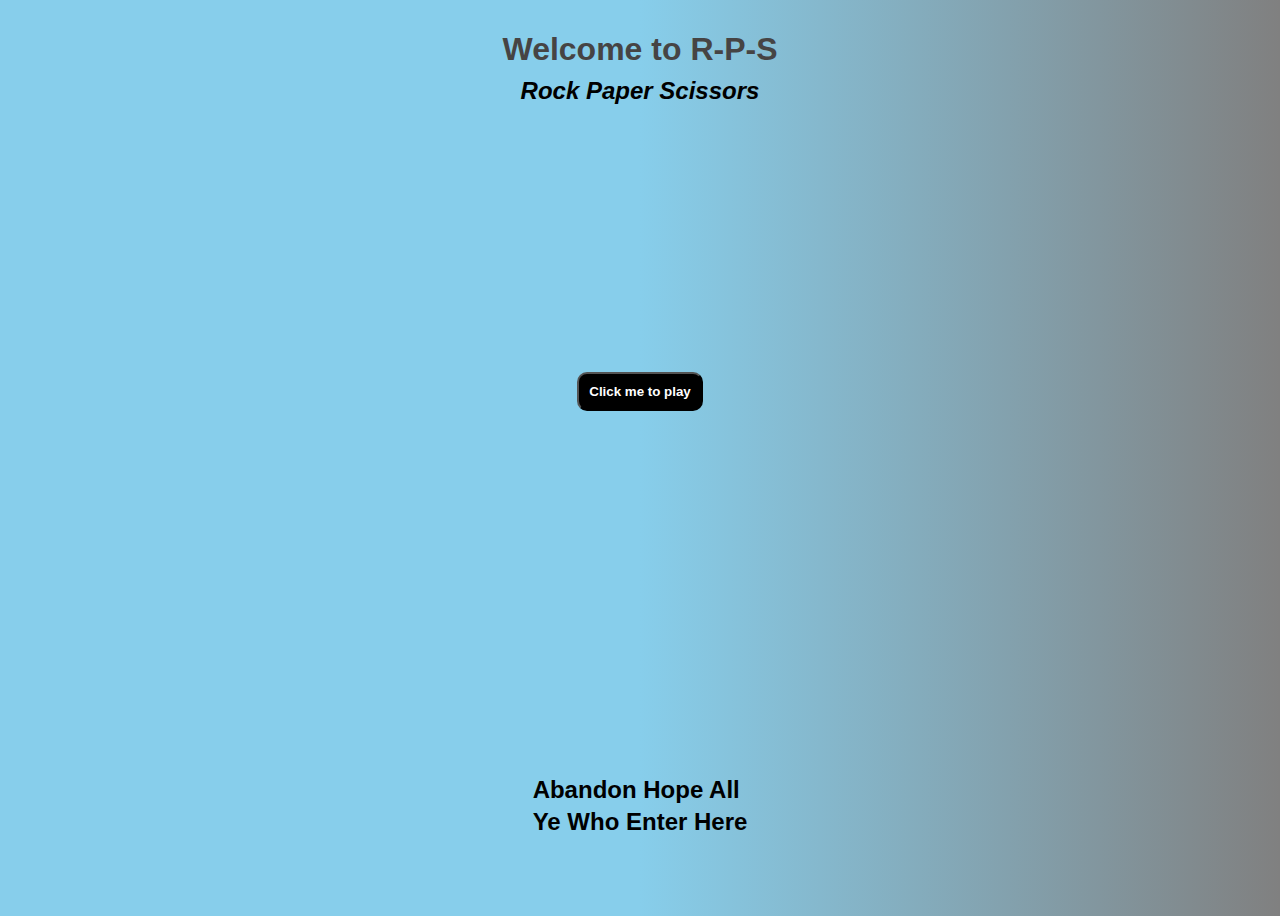
<file: index.html>
<!DOCTYPE html>
<html lang="en">
<head>
    <meta charset="UTF-8">
    <meta http-equiv="X-UA-Compatible" content="IE=edge">
    <meta name="viewport" content="width=device-width, initial-scale=1.0">
    <title>Rock Paper Scissor Game</title>
    <link rel="stylesheet" href="./css/style.css">
    <link href="/favicon.ico" type="image/x-icon" rel="icon" />
</head>
<body>
    <div class="header">
        <div class="container">
            <h1 class="title">Welcome to R-P-S</h1>
            <h2><em>Rock Paper Scissors</em></h2>
        </div>
    </div>

    <div class="gamePlay">
        <div class="container">
            <button onclick="window.location.href='./pages/play.html';">Click me to play</button>
        </div>
    </div>
    <br>
    <footer class="footer">
        <h2> Abandon Hope All<br>Ye Who Enter Here</h2>
        </div>
    </footer>
</body>
</html>
</file>
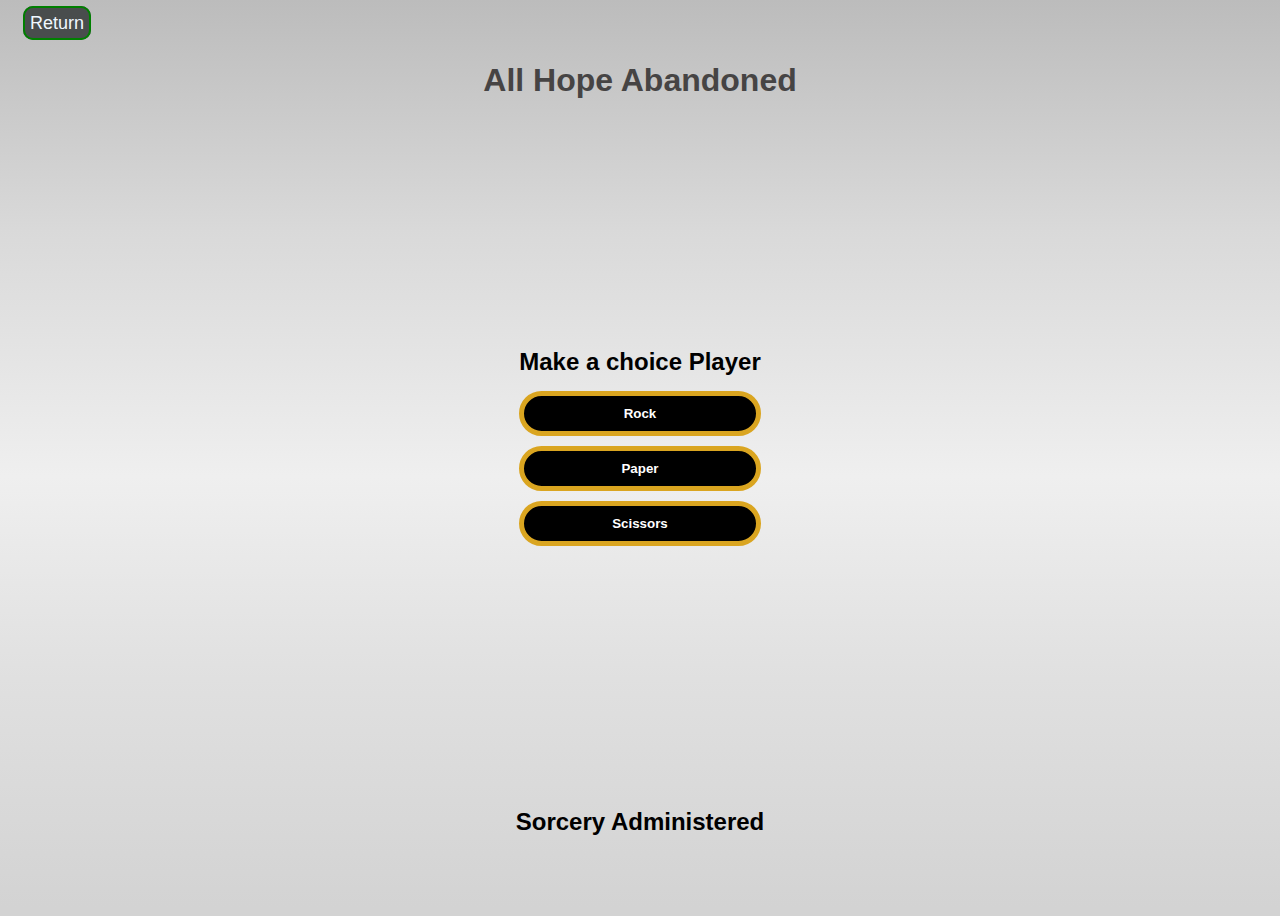
<file: pages/play.html>
<!DOCTYPE html>
<html lang="en">
<head>
    <meta charset="UTF-8">
    <meta http-equiv="X-UA-Compatible" content="IE=edge">
    <meta name="viewport" content="width=device-width, initial-scale=1.0">
    <title>Rock Paper Scissor Game</title>
    <link rel="stylesheet" href="../css/style.css">
    <!-- <script src="../js/script.js" defer></script> -->
    <link href="/favicon.ico" type="image/x-icon" rel="icon" />
</head>
<body class="body">
    <audio id="play" autoplay="autoplay"
    src="../audio/elektronomia-limitless-ncs-bass-boosted.mp3" loop="loop"></audio>
    <nav class="nav">
        <div class="container">
            <a href="../index.html" class="return">Return</a>
        </div>
    </nav>
    <div class="header">
        <div class="container">
            <h1 class="title">All Hope Abandoned</h1>
           
        </div>
    </div>

    <div class="play">
        <div id="buttons" class="container buttons">
            <h2 class="selections">Make a choice Player</h2>
            <button class="choice" value="Rock">Rock</button>
            <button class="choice choice1" value="Paper">Paper</button>
            <button class="choice choice2" value="Scissors">Scissors</button>
            <input type="button" hidden class="click" value="Play Again" onclick="window.location.href='play.html';">
        </div>
        <div class="choiceResult"></div>
        <div class="results"></div>
    </div>
    <br>
    <footer class="footer">
        <h2> Sorcery Administered</h2>
        </div>
    </footer>

    <script src="../js/script.js" defer></script>
</body>
</html>
</file>
<file: css/style.css>
html{
    box-sizing: border-box;
    padding:0;
    margin: 0;
    line-height: 0px;
    }

*, *::before, *::after{
    box-sizing: border-box;
    box-sizing: inherit;
    
}
body{
    
    min-height: 100vh;
    overflow: auto;
    overflow-x: hidden;
    display: flex;
    flex-direction: column;
    font-family: Arial, Helvetica, sans-serif;
    align-items: center;
    background-image: linear-gradient(to right,skyblue,skyblue, gray);

}
.body{
    background-image: linear-gradient(to top, lightgrey 0%, lightgrey 1%, #e0e0e0 26%, #efefef 48%, #d9d9d9 75%, #bcbcbc 100%);
}

h1{
    color: rgb(70, 68, 68);
    font-size:35;
}

.header {
    height: 30%;
    margin-bottom: -50px;
    border-collapse: collapse;
}
.header .container{
    display: flex;
    height: 100%;
    flex-direction: column;
    justify-content: center;
    align-items: center;
    padding-top: 20px;
    margin-bottom: 100px;
}

.footer{
    border-collapse: collapse;
    height: 30%;
    display: flex;
    align-items: flex-end;
    padding-bottom: 50px;
    line-height: 2rem;
}

.gamePlay .container{
    height: 100%;
    height:200px;
    display: flex;
    align-items: center;
}
button{
    background-color: black;
    color: white;
    padding: 10px;
    font-weight: bold;
    border-radius: 10px;
    
   
}

.header, .gamePlay, .footer{
    flex: 1;
}
.play{
    border-collapse: collapse;
    margin-bottom: 50px;
    height: 20%;
}

.play .container{
    height: 100%;
    display: flex;
    flex-direction: column;
    gap: 10px;
}



.play .container {
    display: flex;
    flex-direction: column;
}
.play .container .choice {
    border: 5px solid goldenrod;
    border-radius: 25px;
}

.choice:hover{
    background:rgb(6, 160, 221);
    color: auto;
}
.click{
    border-radius:25px;
    border:5px solid rgb(95, 11, 11);
}
.click:hover{
    background: red;
    
}

button:hover{
    background-color: green;
}
.nav{
    height: 10%;
    align-self: flex-start;
    padding: 15px;
}
.nav .container .return{
    text-decoration: none;
    font-size: 18px;
    padding: 5px;
    color: aliceblue;
    border: 2px solid green ;
    border-radius: 10px;
    background-color: rgb(73, 77, 77); 
}

p{
    line-height: 1.2rem;
    width: 200px;
    color: green;
    margin: 10px auto;
}
</file>
